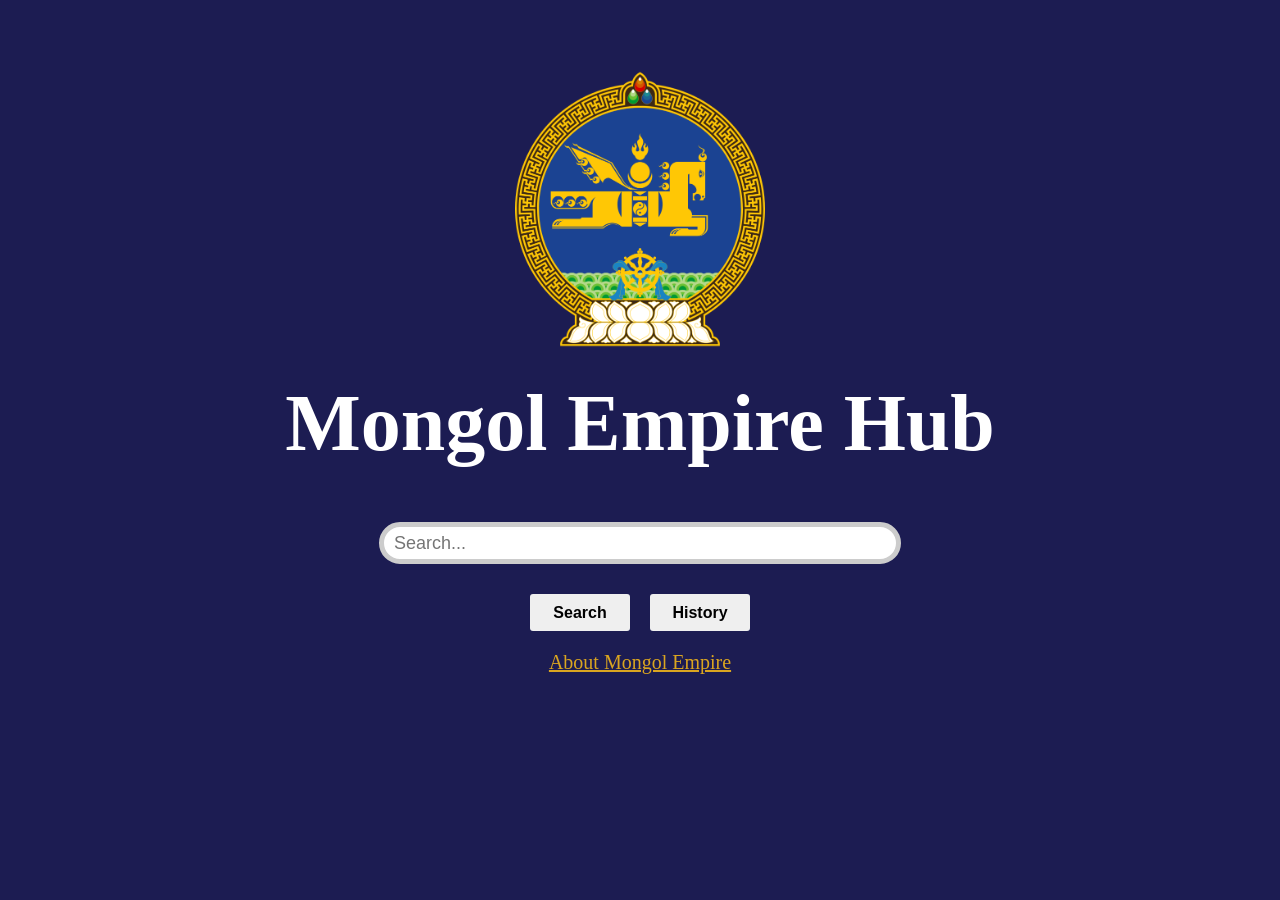
<file: index.html>
<!DOCTYPE html>
<html>
    <head>
        <link rel="stylesheet" href="styles.css"/>
    </head>
    <body>
        <img src="coa.png" style="width: 250px; height: auto; background: transparent;">

        <div class="main">
            <h1 class="title">Mongol Empire Hub</h1>
            <input type="text" class="searchbar" placeholder="Search...">
            <div class="nav-wrapper">
                <button class="searchbutton">Search</button>
                <button class="searchbutton">History</button>
            </div>
             <a href="counter.html" class="about-empire">About Mongol Empire</a>
        </div>
    </body>
</html>
</file>
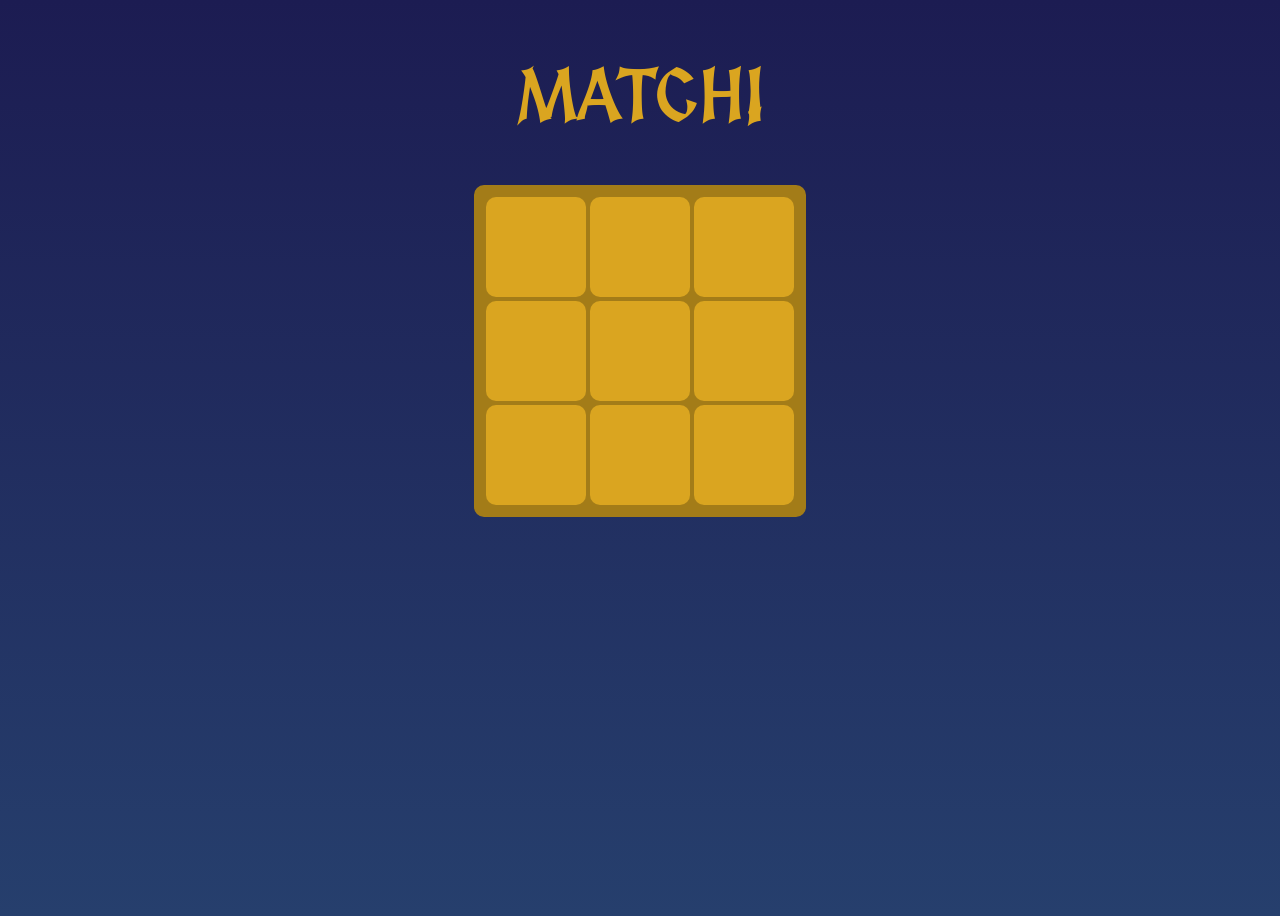
<file: counter.html>
<!DOCTYPE html>
<html>
    <head>
        <link rel="stylesheet" href="hbd.css">
        <link rel="preconnect" href="https://fonts.googleapis.com">
        <link rel="preconnect" href="https://fonts.gstatic.com" crossorigin>
        <link href="https://fonts.googleapis.com/css2?family=MedievalSharp&display=swap" rel="stylesheet">
    </head>
    <body>
        <h1>MATCH!</h1>
        
        <div id="table">
            <div class="row">
                <button id="1" onclick="play(this,0,0)"></button><button onclick="play(this,0,1)"></button><button onclick="play(this,0,2)"></button>              
            </div>

            <div class="row">
                <button onclick="play(this,1,0)"></button><button onclick="play(this,1,1)"></button><button onclick="play(this,1,2)"></button>              
            </div>

            <div class="row">
                <button onclick="play(this,2,0)"></button><button  onclick="play(this,2,1)"></button><button onclick="play(this,2,2)"></button>              
            </div>
        </div>

        <h2 id="announcer"></h2>

        <script src="Scripts/counter.js"></script>
    </body>
</html>
</file>
<file: styles.css>
.title {
    text-align: center;
    margin-top: 30px;
    font-size: 80px;
}

body {
    background-color:rgb(28, 28, 82);
    color: white;
    font-size: 25px;
    font-weight: normal;
    text-align: left;
}

img {
    display: block;
    margin-left: auto;
    margin-right: auto;
    margin-top: 70px;
    background: transparent 
}

.searchbar {
    display: block;
    width: 500px;
    line-height: 30px;
    margin: 0 auto 0 auto;

    border: 5px solid #cccccc;
    border-radius: 100px;
    padding-left: 10px;
    font-size: large;
}

.searchbutton {
    margin-left: 10px;
    margin-right: 10px;
    margin-top: 30px;
    width: 100px;
    line-height: 35px;

    border: none;
    border-radius: 3px;

    font-size: medium;
    font-weight: bold;
}

.searchbutton:hover {
    opacity: 0.5;
}

.nav-wrapper {
    display: flex;
    justify-content: center;
}

.about-empire {
    display: block;
    color: goldenrod;
    text-align: center;
    font-size: 20px;
    margin-top: 20px;
}
</file>
<file: hbd.css>
body {
    color:goldenrod;
    background: linear-gradient(#1c1c52, #263f6d);
    min-height: 100vh;

    font-family: "MedievalSharp", cursive;
    font-weight: 400;
    font-style: normal;

    display: flex;
    flex-direction: column;
    align-items: center;
    justify-content: start;
}

h1 {
    font-size: 70px;
}

#announcer {
    color: greenyellow;
    font-size: 50px;
    margin-top: 100px;
    vertical-align: middle;
}

button {
    aspect-ratio: 1;
    border-radius: 10px;
    background-color: goldenrod;
    border: 0px;
    margin: 2px;
    height: 100px;
    font-size: 60px;
    font-family: inherit;
    vertical-align: middle;
}

button:hover {
    background-color: gold;
}

#table {
    display: flex;
    flex-direction: column;
    justify-content: center;
    align-items: center;
    background-color: rgb(163, 124, 24);

    border-radius: 10px;
    border: 10px solid rgb(163, 124, 24);
}
</file>
